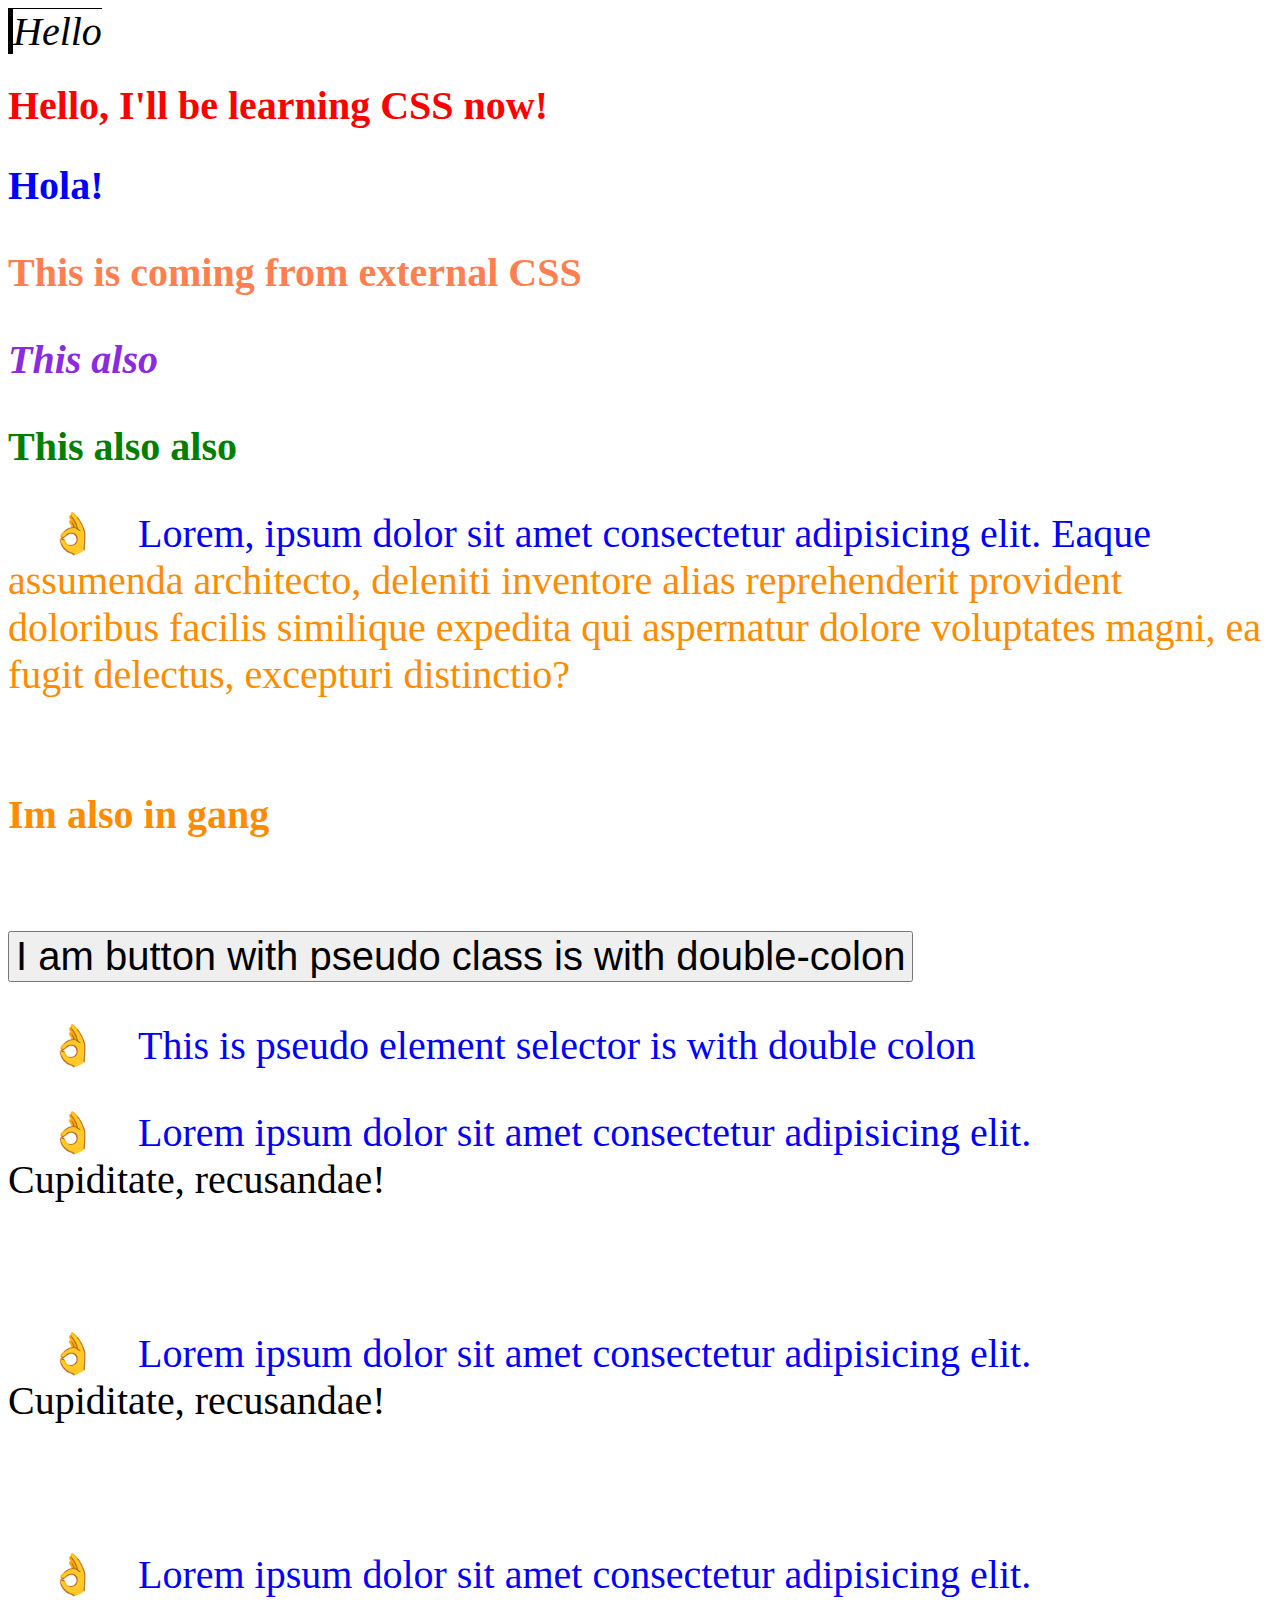
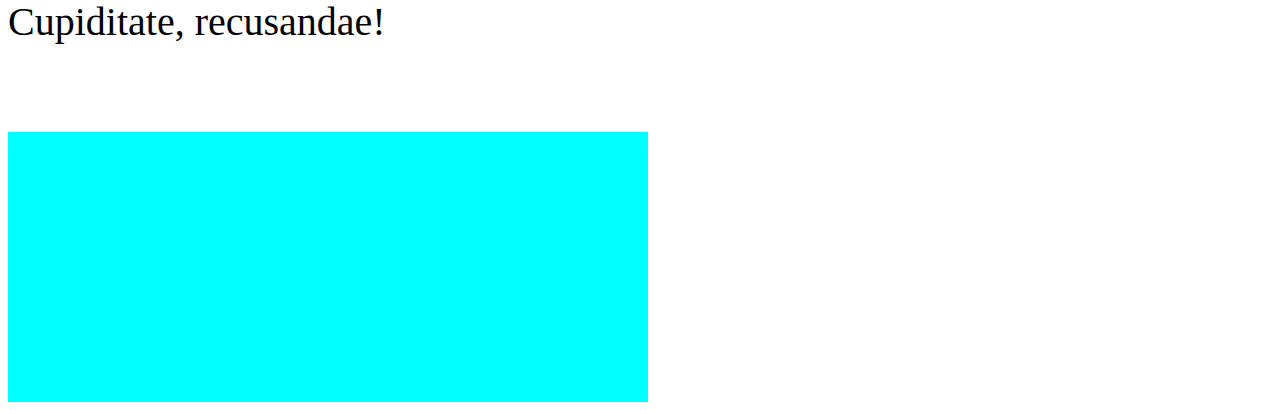
<file: index.html>
<!DOCTYPE html>
<html lang="en">
<head>
    <meta charset="UTF-8">
    <meta name="viewport" content="width=device-width, initial-scale=1.0">
    <title>Document</title>
    <!-- internal css -->
    <style>
        h2{
            color: blue;
        }
    </style>
    <link rel="stylesheet" href="style.css">
</head>
<body>
    <i id="border">Hello</i>
    <h1 style="color:red">Hello, I'll be learning CSS now!</h1>
    <h2>Hola!</h2>
    <h3 id="first-h3">This is coming from external CSS</h3>
    <h3 id="second-h3">This also</h3>
    <h3>This also also</h3>
    <p class="gang">Lorem, ipsum dolor sit amet consectetur adipisicing elit. Eaque assumenda architecto, deleniti inventore alias reprehenderit provident doloribus facilis similique expedita qui aspernatur dolore voluptates magni, ea fugit delectus, excepturi distinctio?</p>
    <h6 class="gang">Im also in gang</h6>
    <button>I am button with pseudo class is with double-colon</button>
    <p>This is pseudo element selector is with double colon</p>
    <p>Lorem ipsum dolor sit amet consectetur adipisicing elit. <br> Cupiditate, recusandae!</p><br>
    <p>Lorem ipsum dolor sit amet consectetur adipisicing elit. <br> Cupiditate, recusandae!</p><br>
    <p>Lorem ipsum dolor sit amet consectetur adipisicing elit. <br> Cupiditate, recusandae!</p><br>

     <div>
        
     </div>
</body>
</html>
</file>
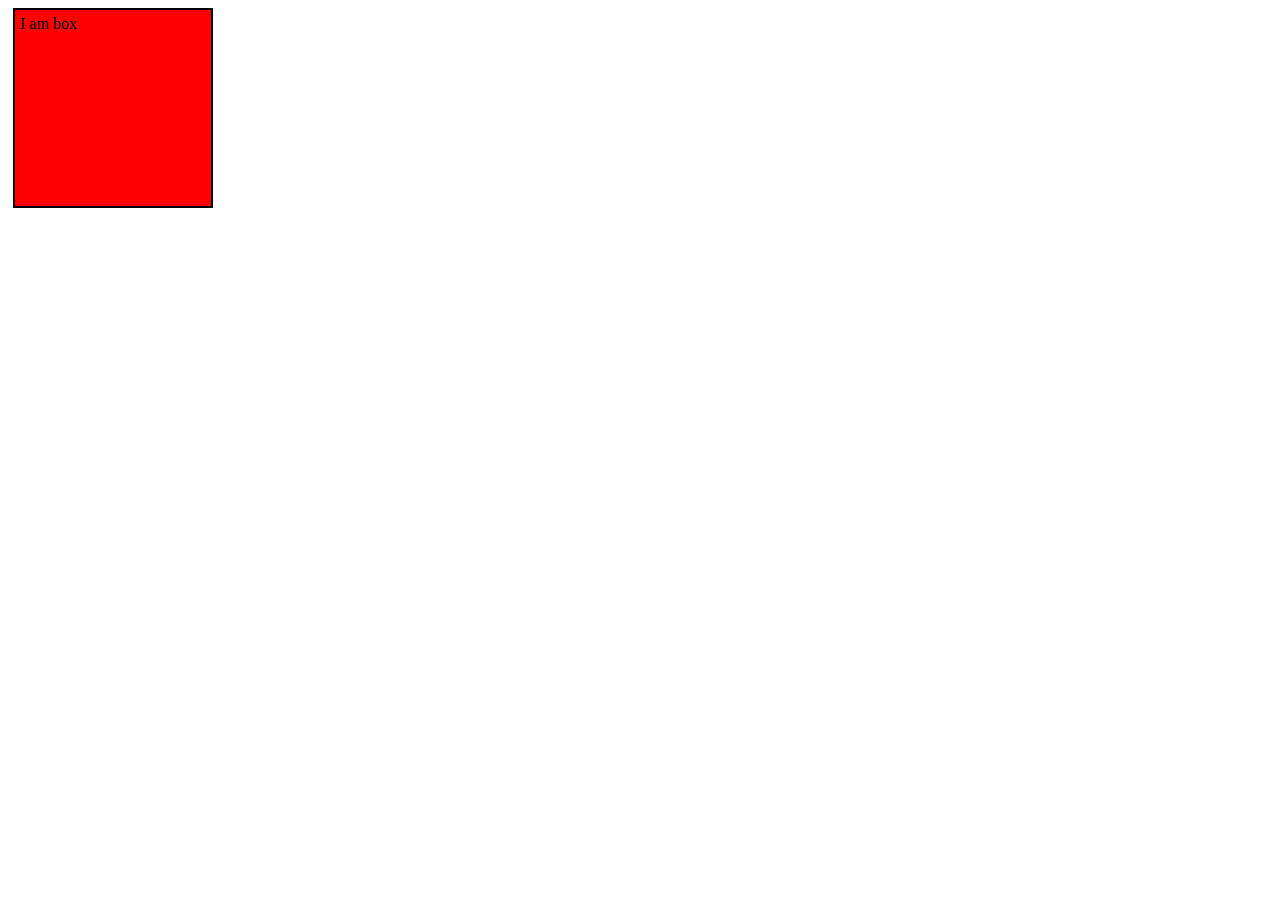
<file: box.html>
<!DOCTYPE html>
<html lang="en">
<head>
    <meta charset="UTF-8">
    <meta http-equiv="X-UA-Compatible" content="IE=edge">
    <meta name="viewport" content="width=device-width, initial-scale=1.0">
    <title>Document</title>
    <style>
        div{
            box-sizing: border-box;
            width: 200px;
            height: 200px;
            background-color: red;
            border: 2px solid black;
            padding: 5px;
            margin: 5px;
        }
    </style>

</head>
<body>
    <div>
        I am box
    </div>
</body>
</html>
</file>
<file: style.css>
h3{
    color: green;
}
#first-h3{
    color: coral;
}
#second-h3{
    color: blueviolet; font-style: italic;
}
.gang{
    color: darkorange;
}
*{
    font-size: 40px;
}

button:hover{
    background-color: chartreuse;
}
p::before{
    color: brown;
    margin: 40px;
    content:"👌";
}
p::first-line{
    color: blue;
}

#border{
    border-left-style: solid;
    border-left-color: black;
    border-left-width: 5px ;
    border-top: 1px solid black;
}

div{
    background-color: aqua;
    height: 30vh;
    width: 50vw;
}
</file>
